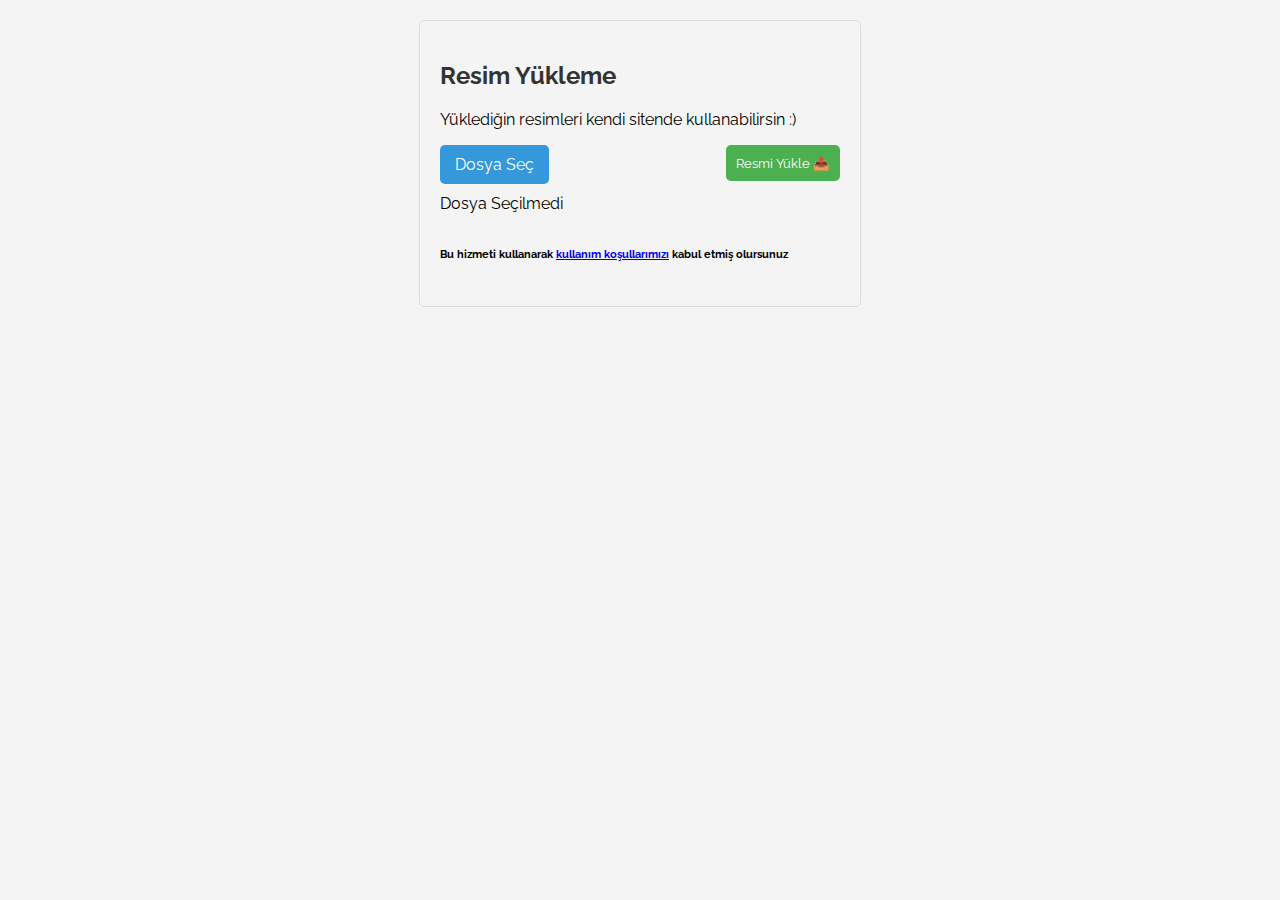
<file: index.html>
<!DOCTYPE html>
<html lang="en">
<head>
    <meta charset="UTF-8">
    <title>Resim Yükleme</title>
    <link rel="stylesheet" href="styles2.css">
</head>
<body>
    <h2>Resim Yükleme</h2>
    <p>Yüklediğin resimleri kendi sitende kullanabilirsin :)</p>
    <form id="imageForm">
        <div style="display: flex; justify-content: space-between;">
            <div style="width: 48%;">
                <label for="file-input" id="custom-file-button">
                    Dosya Seç
                </label>
                <input type="file" id="file-input" accept=".png,.jpg,.jpeg" name="file" style="display: none;">
                <div id="file-label">Dosya Seçilmedi</div>
            </div>
            <div style="width: 48%; text-align: right;">
                <button type="button" id="uploadButton" title="Resmi yükle">Resmi Yükle 📤</button>
            </div>
        </div>
    </form>
    <div id="loadingLabel">Resminiz Yükleniyor...</div>
    <div id="result"></div>
    <h6>Bu hizmeti kullanarak <a target="_blank" href="https://creativestudioss.online/tos">kullanım koşullarımızı</a> kabul etmiş olursunuz</h6>
    <button id="copyButton" onclick="copyLink()" title="Linki Kopyala">Linki Kopyala 🔗</button>
    <script>
        const fileInput = document.getElementById('file-input');
        const fileLabel = document.getElementById('file-label');

        fileInput.addEventListener('change', function () {
            const fileName = this.value.split('\\').pop();
            fileLabel.innerHTML = fileName !== '' ? `Seçilen Dosya: ${fileName}` : 'Dosya Seçilmedi';
        });

        document.getElementById('uploadButton').addEventListener('click', function() {
            var fileInput = document.getElementById('file-input');
            var file = fileInput.files[0];
            if (file) {
                document.getElementById('loadingLabel').style.display = 'block';

                var reader = new FileReader();
                reader.readAsDataURL(file);

                reader.onload = function() {
                    var base64Content = reader.result.split(',')[1];
                    uploadToServer(base64Content, file.name);
                };
            } else {
                alert('Lütfen bir resim seçin.');
            }
        });

        function uploadToServer(content, name) {
            fetch('https://fastimg.pythonanywhere.com/new_img_link', {
                method: 'POST',
                headers: {
                    'Content-Type': 'application/json'
                },
                body: JSON.stringify({
                    content: content,
                    name: name
                })
            })
            .then(response => {
                if (response.ok) {
                    return response.json();
                } else {
                    throw new Error('Hata: ' + response.statusText);
                }
            })
            .then(data => {
                updateResult(data);
            })
            .catch(error => {
                document.getElementById('result').innerHTML = 'Hata oluştu: ' + error.message;
            });
        }

        function updateResult(data) {
            var resultElement = document.getElementById('result');
            if (data.success) {
                resultElement.innerHTML = 'Resim başarıyla yüklendi. <br> Linkiniz: <a href="' + data.link + '" target="_blank">' + data.link + '</a>';
            } else {
                resultElement.innerHTML = 'Hata oluştu: ' + data.error;
            }
            document.getElementById('loadingLabel').style.display = 'none';
            resultElement.style.display = 'block';
        }

        function copyLink() {
            var resultLink = document.createElement('textarea');
            resultLink.value = document.getElementById('result').getElementsByTagName('a')[0].innerText;
            document.body.appendChild(resultLink);
            resultLink.select();
            document.execCommand('copy');
            document.body.removeChild(resultLink);
            alert('Link kopyalandı!');
        }
    </script>
</body>
</html>
</file>
<file: styles2.css>
@import url('https://fonts.googleapis.com/css?family=Raleway:400,700');
        body {
            font-family: "RaleWay", sans-serif;
            max-width: 400px;
            margin: 20px auto;
            padding: 20px;
            background-color: #f4f4f4;
            border: 1px solid #ddd;
            border-radius: 5px;
        }

        h2 {
            color: #333;
        }

        form {
            margin-bottom: 20px;
        }

        label {
            display: block;
            margin-bottom: 10px;
        }

        input {
            margin-bottom: 10px;
        }

        button {
            font-family: "RaleWay", sans-serif;
            background-color: #4caf50;
            color: #fff;
            padding: 10px;
            border: none;
            border-radius: 5px;
            cursor: pointer;
        }

        #result {
            display: none;
            font-family: "RaleWay", sans-serif;
            margin-top: 20px;
            padding: 10px;
            border: 1px solid #ddd;
            border-radius: 5px;
            background-color: #fff;
        }

        #copyButton {
            display: none;
            background-color: #3498db;
            color: #fff;
            padding: 10px;
            border: none;
            border-radius: 5px;
            cursor: pointer;
            margin-top: 10px;
        }

        #custom-file-button {
            background-color: #3498db;
            color: #fff;
            padding: 10px 15px;
            border: none;
            border-radius: 5px;
            cursor: pointer;
            display: inline-block;
        }

        #loadingLabel {
            display: none;
            margin-top: 10px;
            color: #333;
            font-weight: bold;
        }
        #file-label {
            font-size: 1em;
            margin-bottom: 10px;
        }
</file>
